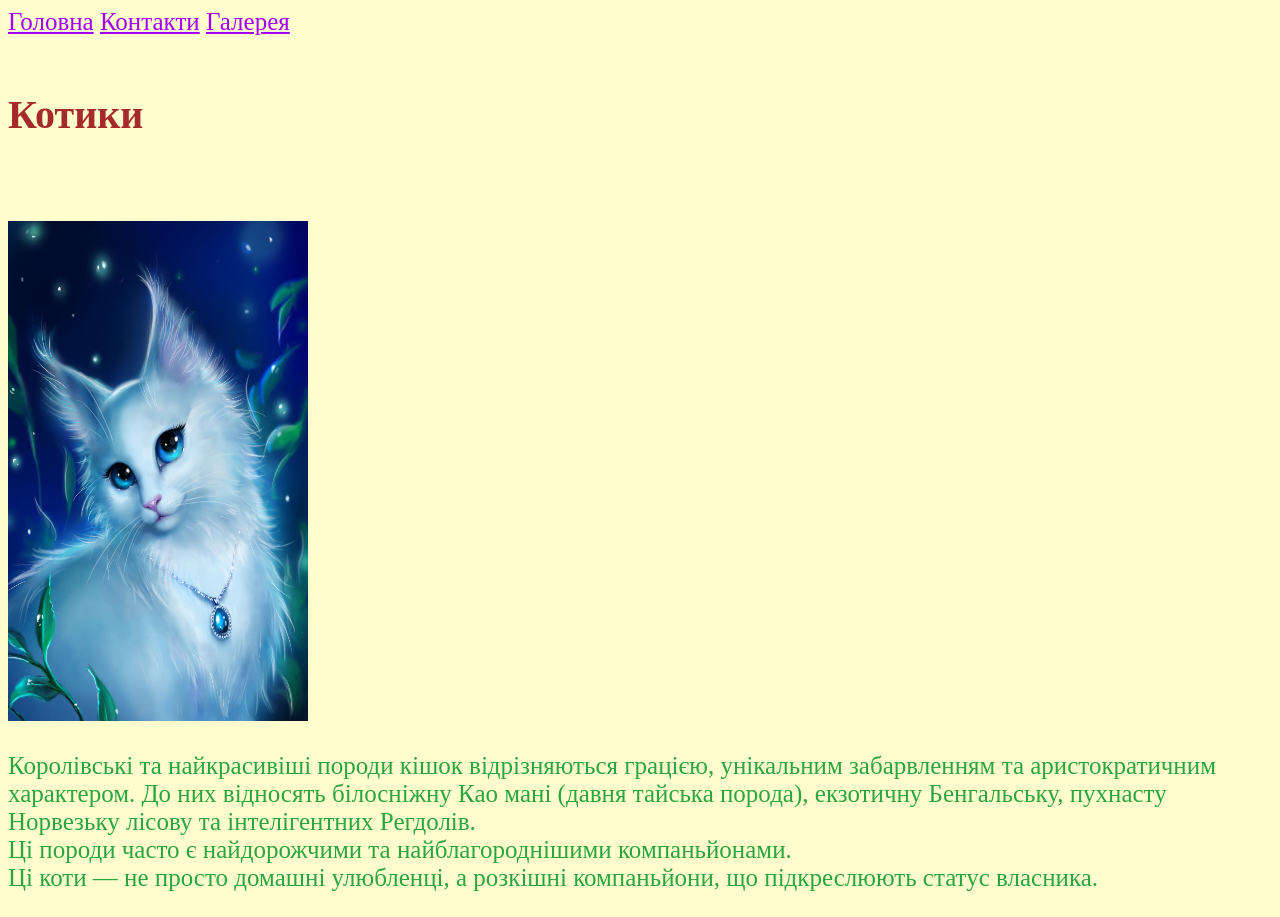
<file: index.html>
<!DOCTYPE html>
<html>
<head>
    <meta charset="UTF-8">
    <title>Main</title>
    <link href="style.css" type="text/css" rel="stylesheet">
  <!-- <style type="text/css">
     h1{color: brown;}
     body{background-color: rgb(255, 253, 205);}
     p{color: rgb(42, 165, 65);}
     </style> -->
</head>
<body>
  <nav>
    <a href="./index.html" style="color: rgb(162, 0, 255);">Головна</a>
    <a href="./pages/contacts.html" style="color: rgb(162, 0, 255);">Контакти</a>
    <a href="./pages/contacts.html" style="color: rgb(162, 0, 255);">Галерея</a>
  </nav>
  <br>
  <h1 style="font-size: 40px;">Котики</h1> 
  <br><br>
  <img src="./photo/image-1.jpg" width="300" height="500">
  <br>
  <p>Королівські та найкрасивіші породи кішок відрізняються грацією, унікальним забарвленням та аристократичним характером. До них відносять білосніжну Као мані (давня тайська порода), екзотичну Бенгальську, пухнасту Норвезьку лісову та інтелігентних Регдолів. <br> Ці породи часто є найдорожчими та найблагороднішими компаньйонами. <br> Ці коти — не просто домашні улюбленці, а розкішні компаньйони, що підкреслюють статус власника.</p>
</body>
</html>
</file>
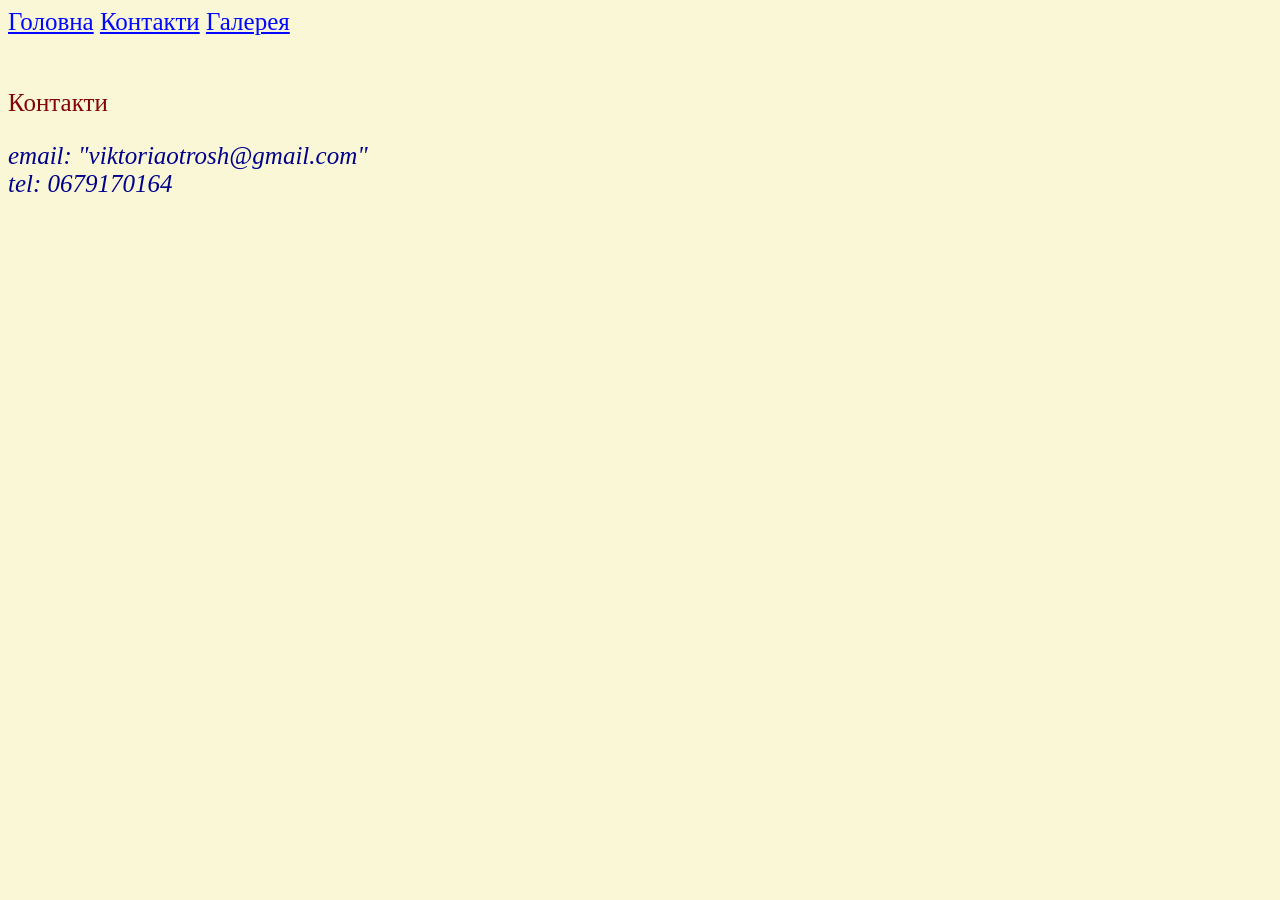
<file: pages/contacts.html>
<!DOCTYPE html>
<html>
<head>
    <meta charset="UTF-8">
    <title>Contacts</title>
    <link href="style1.css" type="text/css" rel="stylesheet">
    <!-- <style type="text/css">
      p{color: rgba(128, 0, 0, 0.984);}
      body{background-color: rgb(250, 247, 215);}
    </style> -->
</head>
<body>
    <nav>
    <a href="../index.html" style="color: rgb(0, 8, 255);">Головна</a>
    <a href="./contacts.html" style="color: rgb(0, 8, 255);">Контакти</a>
    <a href="./gallery.html" style="color: rgb(0, 8, 255);">Галерея</a>
  </nav>
  <br>
  <p>Контакти</p> 
  <address class="address">
    email: "viktoriaotrosh@gmail.com"
    <br>
    tel: 0679170164
  </address> 
</body>
</html>
</file>
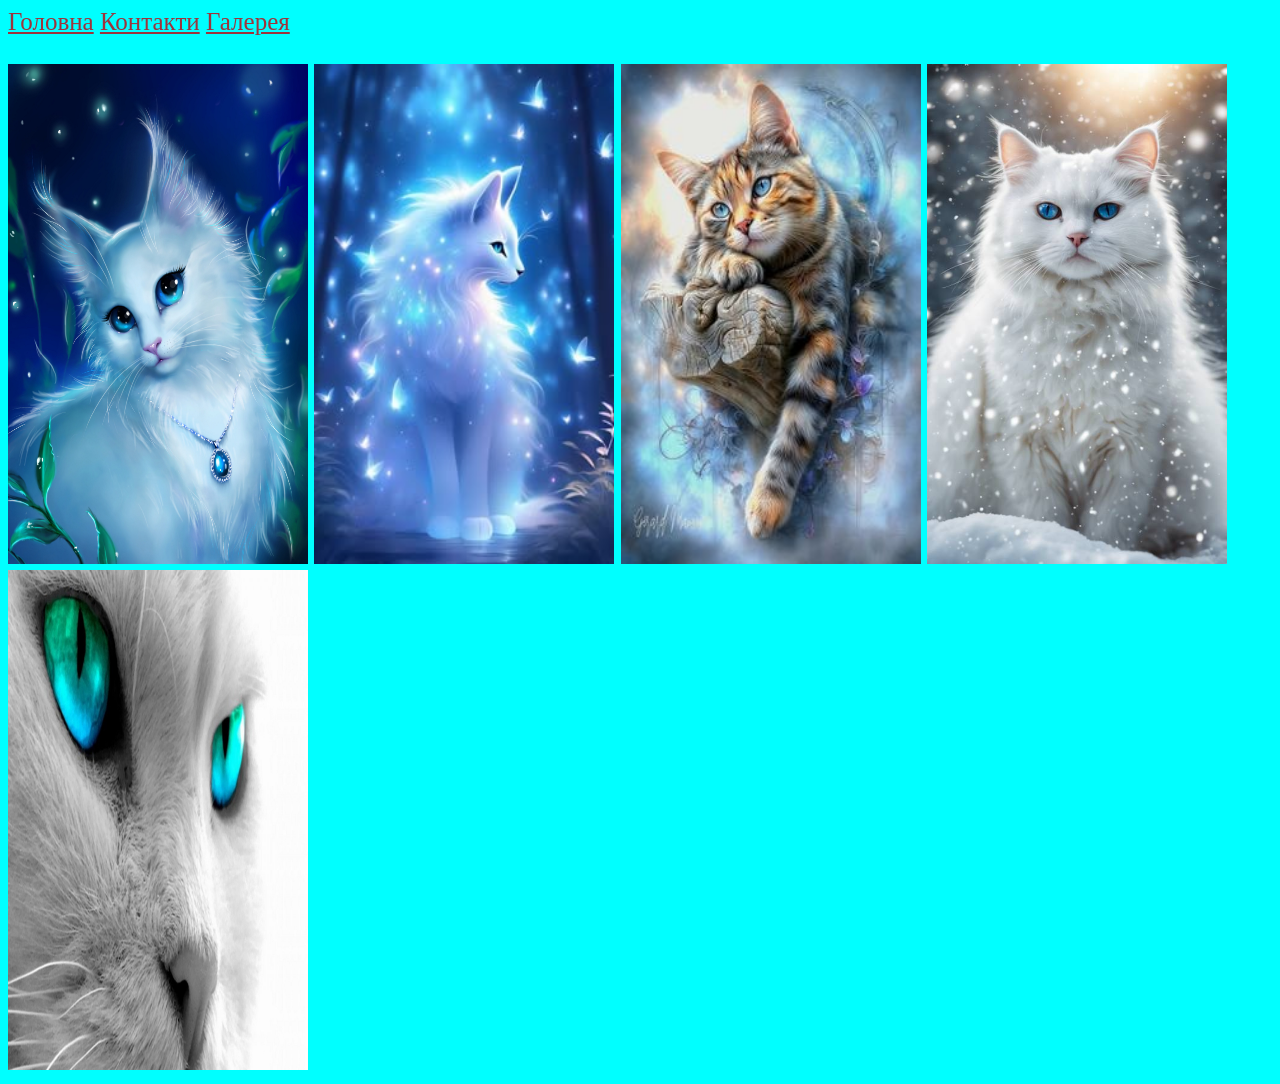
<file: pages/gallery.html>
<!DOCTYPE html>
<html>
<head>
    <meta charset="UTF-8">
    <title>Gallery</title>
    <link href="style2.css" type="text/css" rel="stylesheet">
    <!-- <style type="text/css">
      body{background-color: cyan}
    </style> -->
</head>
<body>
  <nav>
    <a href="../index.html" style="color: rgba(165, 42, 50, 0.952);">Головна</a>
    <a href="./contacts.html" style="color: rgb(165, 42, 50, 0.952);">Контакти</a>
    <a href="./gallery.html" style="color: rgb(165, 42, 50, 0.952);">Галерея</a>
  </nav>
  <br> 
    <img src="../photo/image-1.jpg" width="300" height="500">
    <img src="../photo/image-2.jpg" width="300" height="500">
    <img src="../photo/image-3.jpg" width="300" height="500">
    <img src="../photo/image-4.jpg" width="300" height="500">
    <img src="../photo/image-5.jpg" width="300" height="500">
    <br>
</body>
</html>
</file>
<file: style.css>
h1{color: brown;}
body{background-color: rgb(255, 253, 205);}
p{color: rgb(42, 165, 65);}
*{font-size: 25px;}
h1{font-size: 40px;}
</file>
<file: pages/style1.css>
p{color: rgba(128, 0, 0, 0.984);}
body{background-color: rgb(250, 247, 215);}
.address{color: rgb(0, 0, 139);}
*{font-size: 25px;}
</file>
<file: pages/style2.css>
body{background-color: cyan}
*{font-size: 25px;}
</file>
